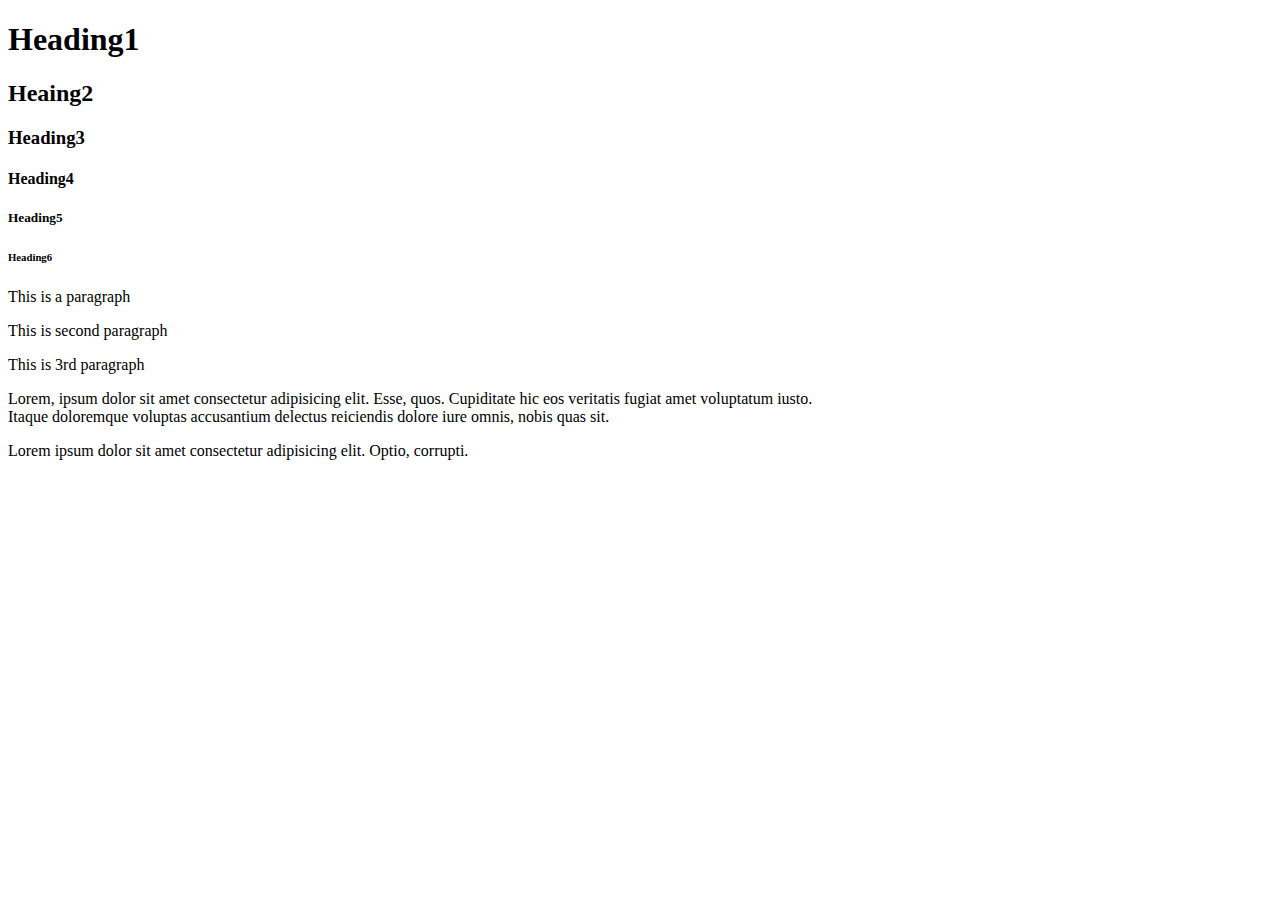
<file: html totorial/index.html>
<!DOCTYPE html>
<html lang="en">
<head>
    <meta charset="UTF-8">
    <meta name="viewport" content="width=device-width, initial-scale=1.0">
    <title>This is my First HTML Website</title>
</head>
<body>
    <h1>Heading1</h1>
    <h2>Heaing2</h2>
    <h3>Heading3</h3>
    <h4>Heading4</h4>
    <h5>Heading5</h5>
    <h6>Heading6</h6>

    <p>This is a paragraph</p>
    <p>This is second paragraph</p>
    <p>This is 3rd paragraph</p>
    <p>Lorem, ipsum dolor sit amet consectetur adipisicing elit. Esse, quos. Cupiditate hic eos veritatis fugiat amet voluptatum iusto. <br> Itaque doloremque voluptas accusantium delectus reiciendis dolore iure omnis, nobis quas sit.</p>
    <p>Lorem ipsum dolor sit amet consectetur adipisicing elit. Optio, corrupti.</p>
</body>
</html>
</file>
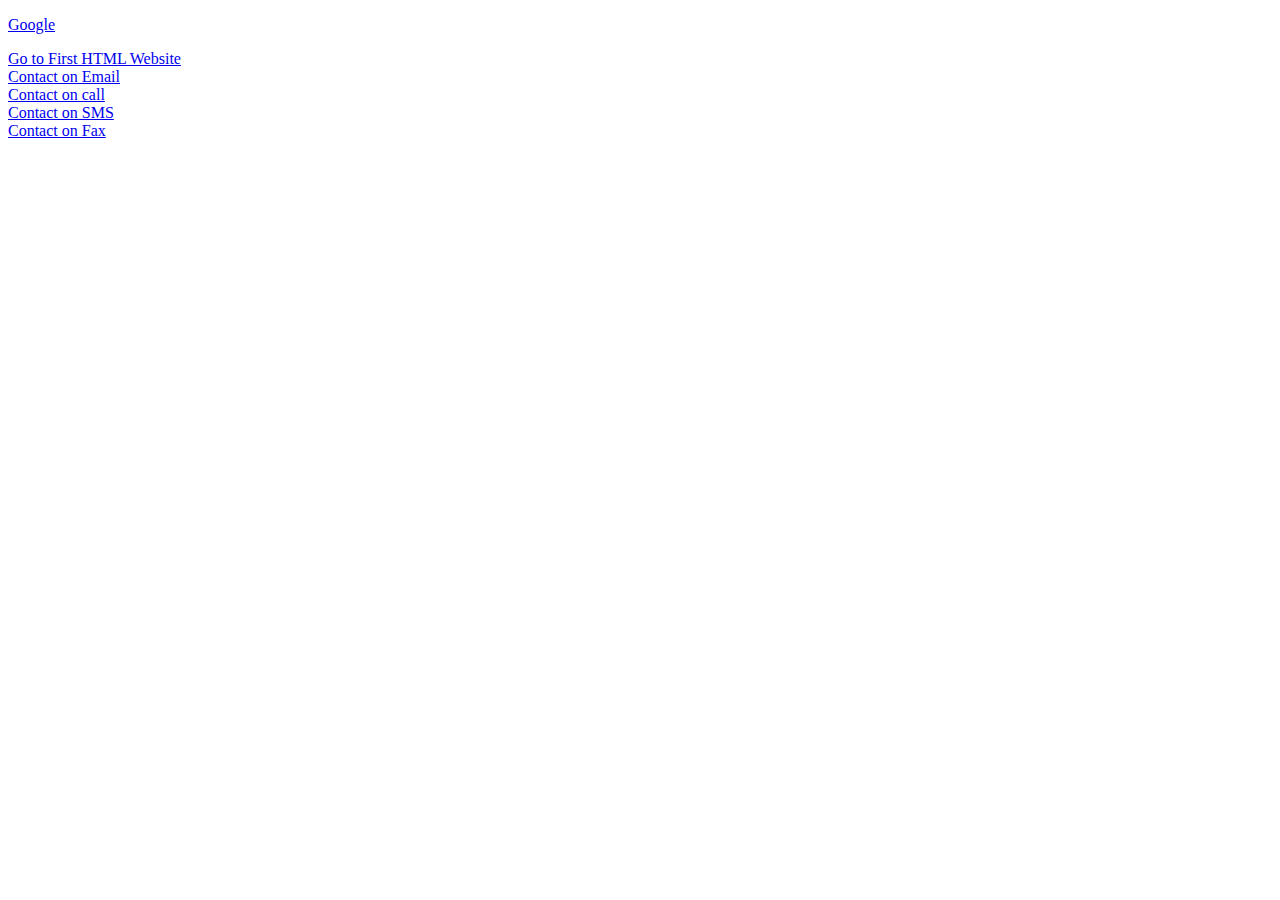
<file: html totorial/anchor_tag.html>
<!DOCTYPE html>
<html lang="en">
<head>
    <meta charset="UTF-8">
    <meta name="viewport" content="width=device-width, initial-scale=1.0">
    <title>Anchor Tags and Attributes</title>
</head>
<body>
    <p><a href="https://www.google.com">Google</a></p>
    <a href="index.html" target="_blank">Go to First HTML Website</a>
    <br>
    <a href="mailto:info@example.com">Contact on Email</a>
    <br>
    <a href="tel:+919898989898">Contact on call</a>
    <br>
    <a href="SMS:+919898989898">Contact on SMS</a>
    <br>
    <a href="Fax:+919898989898">Contact on Fax</a>
</body>
</html>
</file>
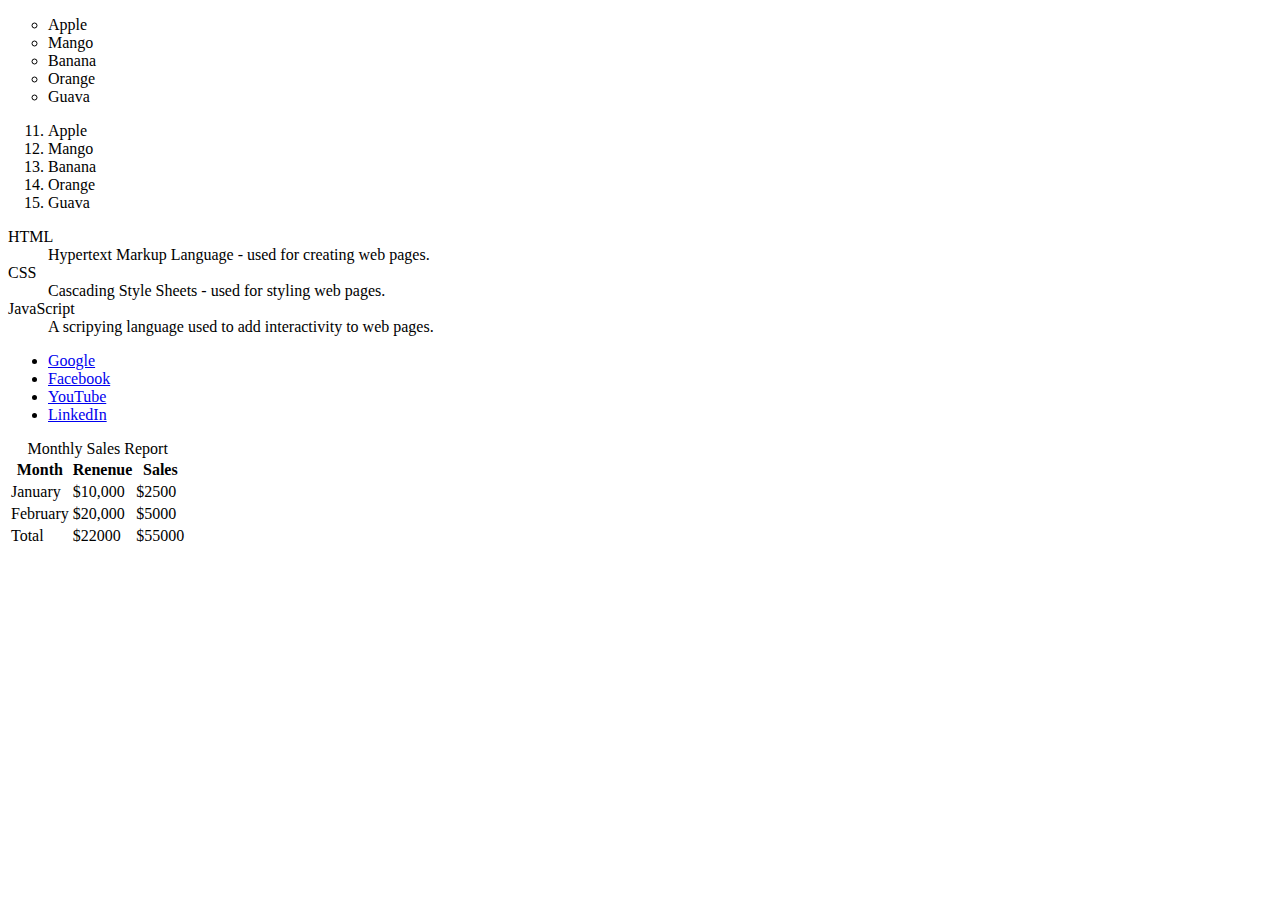
<file: html totorial/list.html>
<!DOCTYPE html>
<html lang="en">
<head>
    <meta charset="UTF-8">
    <meta name="viewport" content="width=device-width, initial-scale=1.0">
    <title>Document</title>
</head>
<body>
  <ul type="circle">
    <li>Apple</li>
    <li>Mango</li>
    <li>Banana</li>
    <li>Orange</li>
    <li>Guava</li>
  </ul> 
  <ol start="11">
    <li>Apple</li>
    <li>Mango</li>
    <li>Banana</li>
    <li>Orange</li>
    <li>Guava</li>
  </ol> 
  <dl>
     <dt>HTML</dt>
     <dd>Hypertext Markup Language - used for creating web pages.</dd>
     <dt>CSS</dt>
     <dd>Cascading Style Sheets - used for styling web pages.</dd>
     <dt>JavaScript</dt>
     <dd>A scripying language used to add interactivity to web pages.</dd>
  </dl>
  <ul>
    
      <li><a href="https://www.google.com">Google</a></li>
      <li> <a href="https://www.facebook.com">Facebook</a></li>
      <li><a href="https://www.youtube.com">YouTube</a></li> 
      <li> <a href="https://www.linkedin.com">LinkedIn</a></li>
    </ul>
    <table>
        <caption>Monthly Sales Report</caption>
        <thead>
            <tr>
                <th>Month</th>
                <th>Renenue</th>
                <th>Sales</th>
            </tr>
        </thead>
        <tbody>
         <tr>
            <td>January</td>
            <td>$10,000</td>
            <td>$2500</td>
        </tr>
        <tr>
            <td>February</td>
            <td>$20,000</td>
            <td>$5000</td>
        </tr>
    </tbody>
    <tfoot>
        <tr>
            <td>Total</td>
            <td>$22000</td>
            <td>$55000</td>
        </tr>
    </tfoot>
    </table>
</body>
</html>
</file>
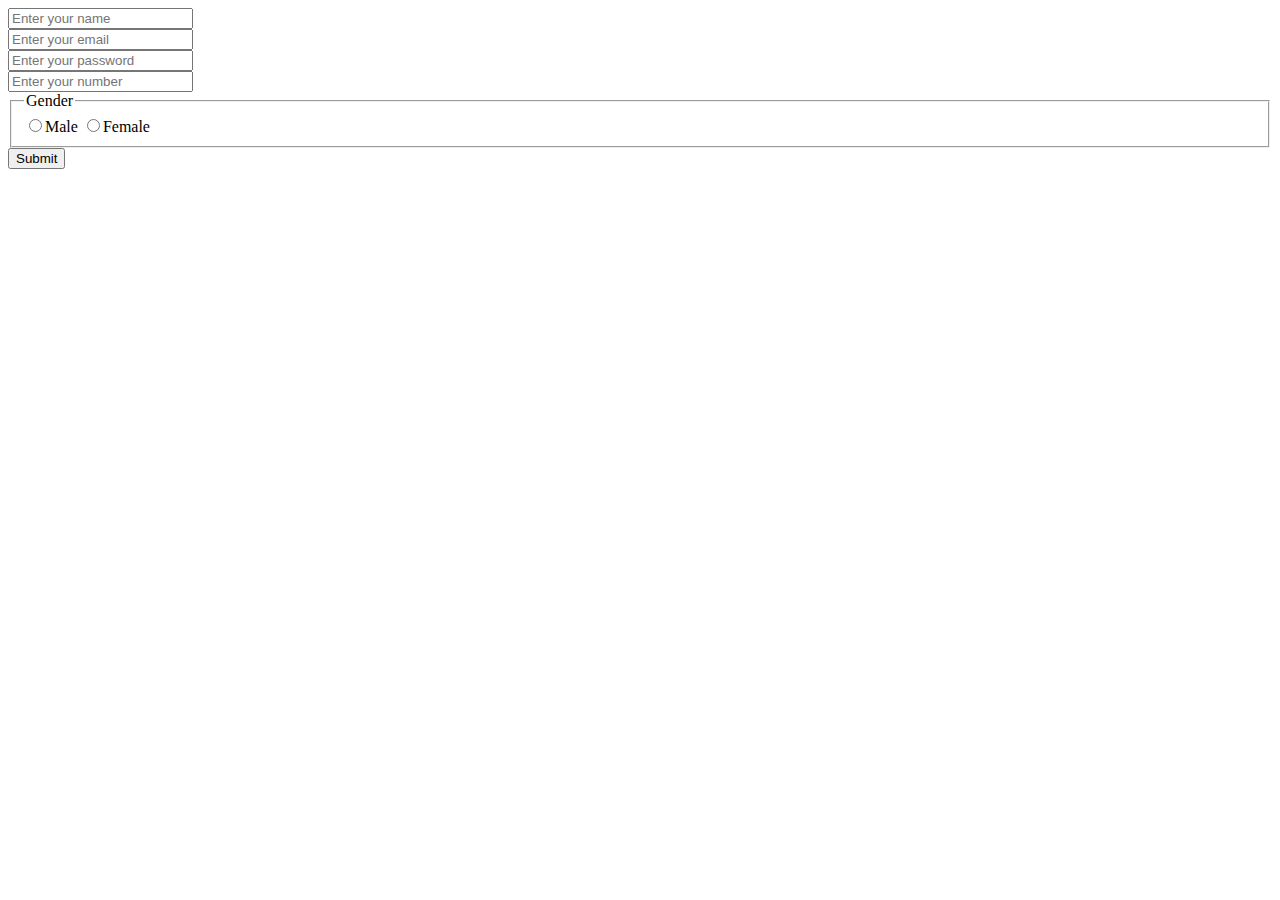
<file: html tutorial/form.html>
<!DOCTYPE html>
<html lang="en">
<head>
    <meta charset="UTF-8">
    <meta name="viewport" content="width=device-width, initial-scale=1.0">
    <title>HTML Form</title>
</head>
<body>
    <form action="process.php">
        <label for="username">
            <input type="text" id="username" placeholder="Enter your name">
        </label>
        <br>
        <label for="useremail">
            <input type="email" id="useremail" placeholder="Enter your email">
        </label>
        <br>
        <label for="password">
            <input type="password" id="password" placeholder="Enter your password">
        </label>
        <br>
        <label for="number">
            <input type="number" id="number" placeholder="Enter your number">
        </label>
        <br>
        <fieldset>
            <legend>Gender</legend>
            <input type="radio" name="gender" value="male">Male
            <input type="radio" name="gender" value="female">Female
        </fieldset>
        <button type="submit">Submit</button>
    </form>
</body>
</html>
</file>
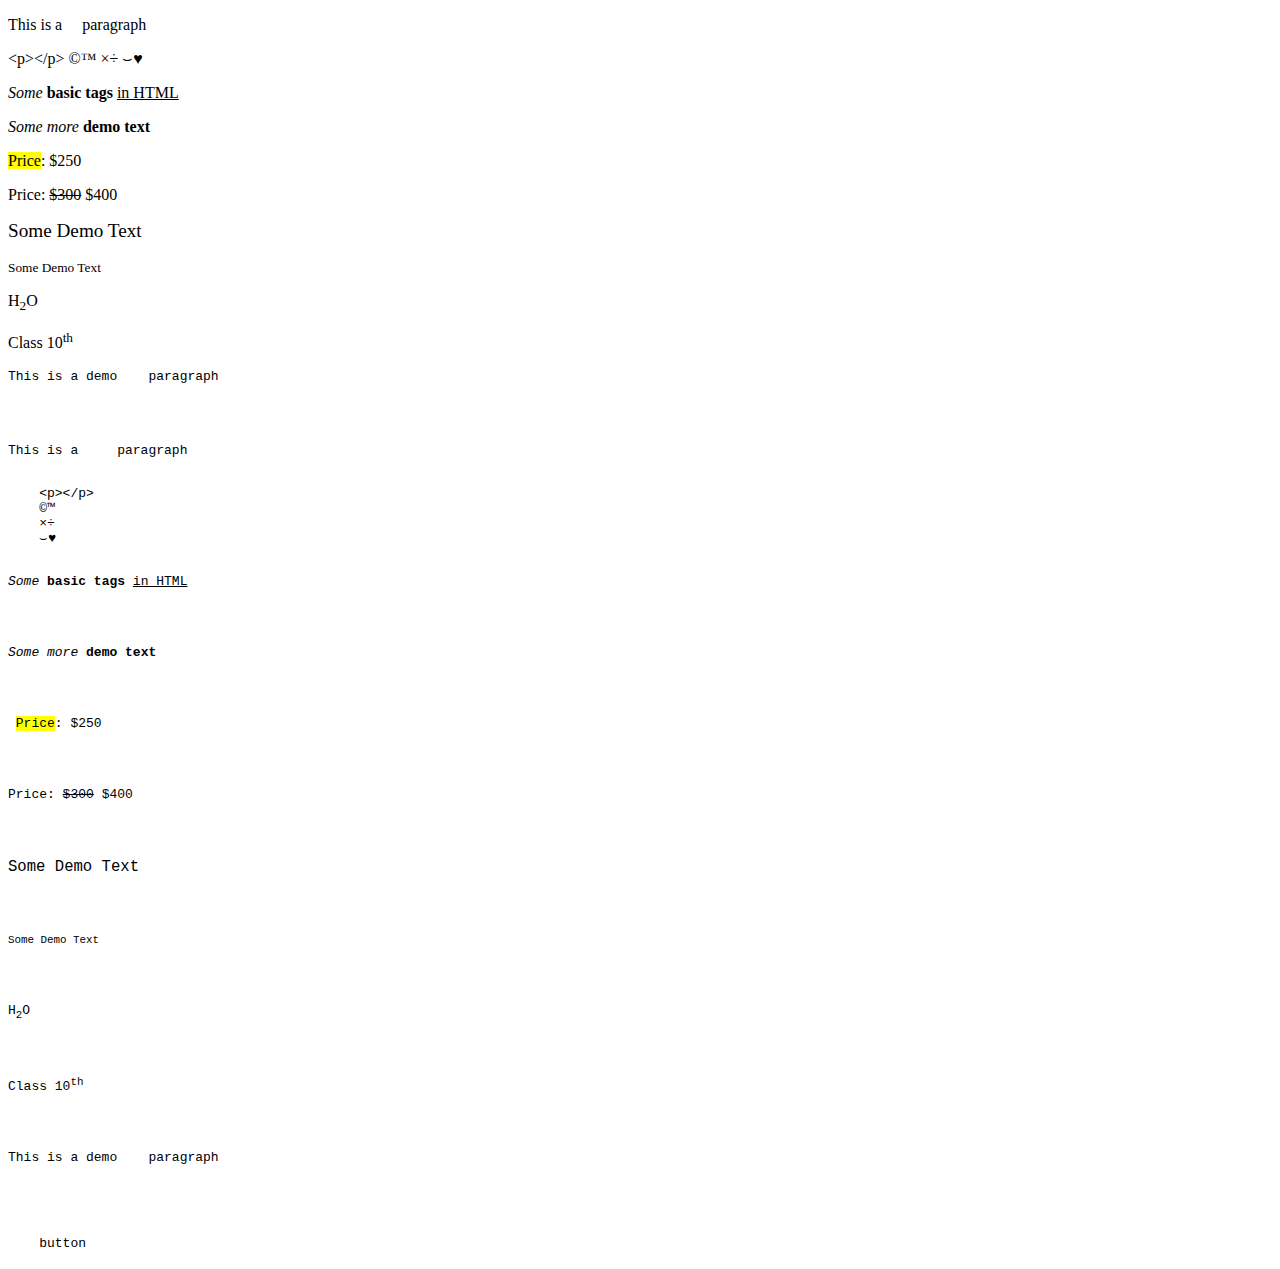
<file: html tutorial/html_entities.html>
<!DOCTYPE html>
<html lang="en">
<head>
    <meta charset="UTF-8">
    <meta name="viewport" content="width=device-width, initial-scale=1.0">
    <title>HTML Entities</title>
</head>
<body>
    <p>This is a &nbsp;&nbsp;&nbsp; paragraph</p>
    &lt;p&gt;&lt;/p&gt;
    &copy;&trade;
    &times;&divide;
    &smile;&hearts;
    <p><i>Some</i> <b>basic tags</b> <u>in HTML</u></p>
    <p><em>Some more</em> <strong>demo text</strong></p>
    <p> <mark>Price</mark>: $250</p>
    <p>Price: <s>$300</s> $400</p>
    <p><big>Some Demo Text</big></p>
    <p><small>Some Demo Text</small></p>
    <p>H<sub>2</sub>O</p>
    <P>Class 10<sup>th</sup></P>
    <p><pre>This is a demo    paragraph</pre> </p>
<pre>
    <code>
        <p>This is a &nbsp;&nbsp;&nbsp; paragraph</p>
    &lt;p&gt;&lt;/p&gt;
    &copy;&trade;
    &times;&divide;
    &smile;&hearts;
    <p><i>Some</i> <b>basic tags</b> <u>in HTML</u></p>
    <p><em>Some more</em> <strong>demo text</strong></p>
    <p> <mark>Price</mark>: $250</p>
    <p>Price: <s>$300</s> $400</p>
    <p><big>Some Demo Text</big></p>
    <p><small>Some Demo Text</small></p>
    <p>H<sub>2</sub>O</p>
    <P>Class 10<sup>th</sup></P>
    <p><pre>This is a demo    paragraph</pre> </p>
    </code>
    <code>button</code>
</pre>
<p><!--Lorem ipsum dolor, sit amet consectetur adipisicing elit. Sint autem quaerat voluptas voluptatibus eveniet quisquam quos sunt obcaecati earum accusantium ullam tempore velit voluptatum eaque, adipisci nisi itaque placeat vero?--></p>
</body>
</html>
</file>
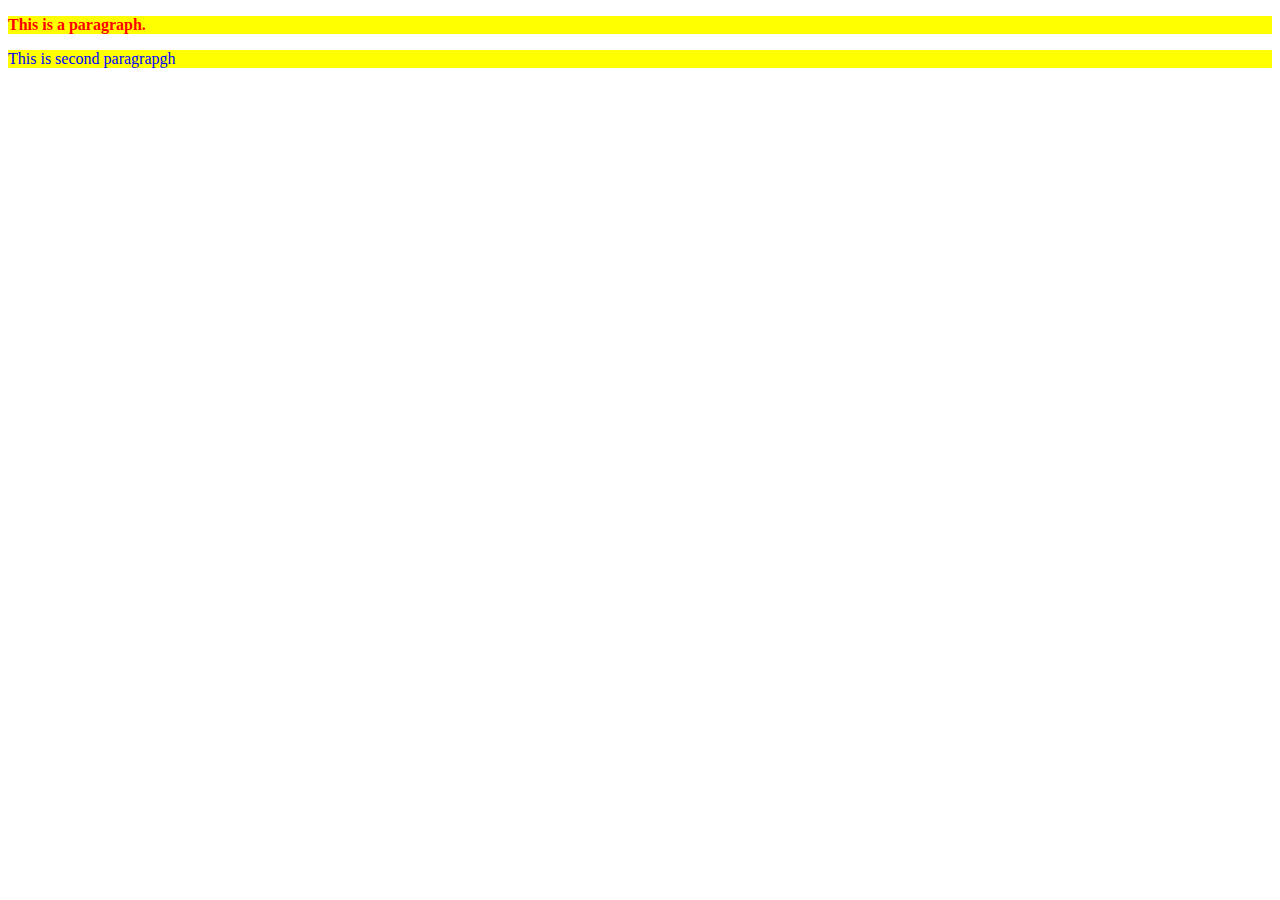
<file: html tutorial/id_and_class.html>
<!DOCTYPE html>
<html lang="en">
<head>
    <meta charset="UTF-8">
    <meta name="viewport" content="width=device-width, initial-scale=1.0">
    <title>Id and Classes in HTML</title>
</head>
<style>
    .extraClass{
        background-color: yellow;
    }
    #para{
        color: red;
    }
    #para2{
        color: blue;
    }
    .text-bold{
        font-weight: bold;
    }
</style>
<body>
    <p id="para" class="extraClass text-bold">This is a paragraph.</p>
    <p id="para2" class="extraClass">This is second paragrapgh</p>
</body>
</html>
</file>
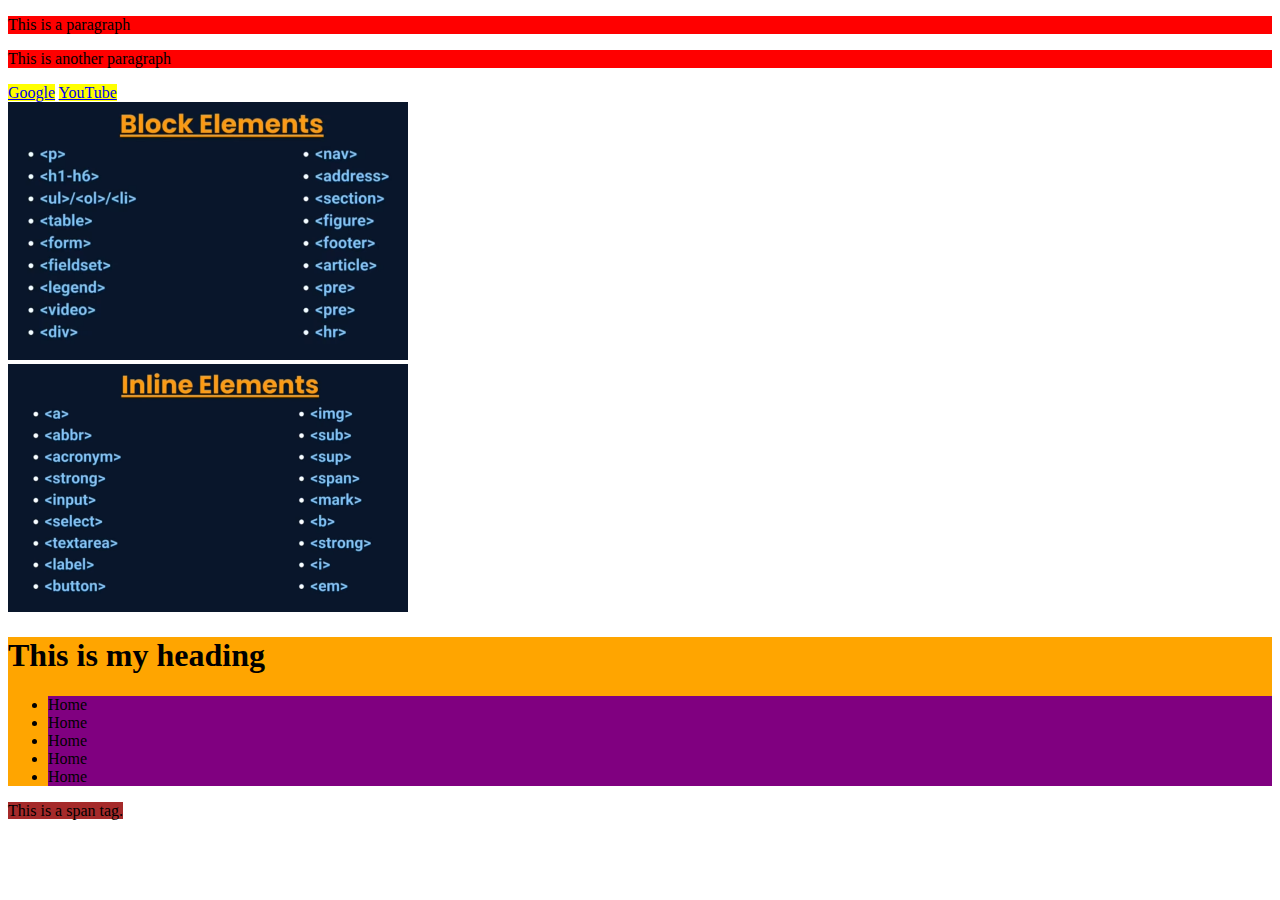
<file: html tutorial/inline_block_elements.html>
<!DOCTYPE html>
<html lang="en">
<head>
    <meta charset="UTF-8">
    <meta name="viewport" content="width=device-width, initial-scale=1.0">
    <title>Inline & Block Elements HTML</title>
</head>
<style>
    p{
        background-color: red;
    }
    a{
        background-color: yellow;
    }
    li{
        background-color: purple;
    }
    div{
        background-color: orange;
    }
    span{
        background-color: brown;
    }
</style>
<body>
    <p>This is a paragraph</p>
    <p>This is another paragraph</p>
    <a href="https://www.google.com">Google</a>
    <a href="https://www.youtube.com">YouTube</a>
    <br>
    <img src="../Screenshot (282).png" alt="" width="400">
    <br>
    <img src="../Screenshot (283).png" alt="" width="400">
    <div>
        <h1>This is my heading</h1>
        <ul>
        <li>Home</li>
        <li>Home</li>
        <li>Home</li>
        <li>Home</li>
        <li>Home</li>
        </ul>
    </div>
    <span>This is a span tag.</span>
</body>
</html>
</file>
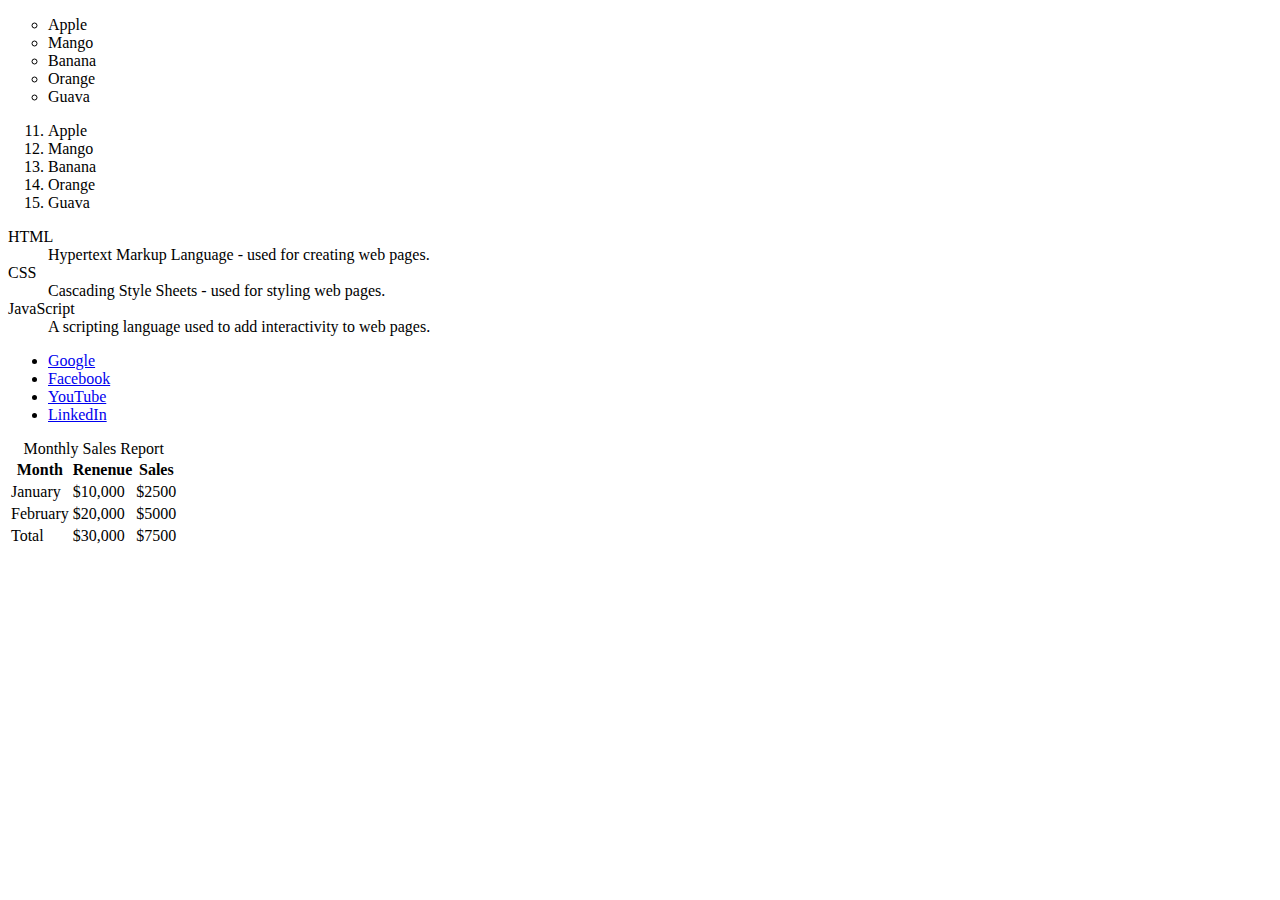
<file: html tutorial/list.html>
<!DOCTYPE html>
<html lang="en">
<head>
    <meta charset="UTF-8">
    <meta name="viewport" content="width=device-width, initial-scale=1.0">
    <title>Document</title>
</head>
<body>
  <ul type="circle">
    <li>Apple</li>
    <li>Mango</li>
    <li>Banana</li>
    <li>Orange</li>
    <li>Guava</li>
  </ul> 
  <ol start="11">
    <li>Apple</li>
    <li>Mango</li>
    <li>Banana</li>
    <li>Orange</li>
    <li>Guava</li>
  </ol> 
  <dl>
     <dt>HTML</dt>
     <dd>Hypertext Markup Language - used for creating web pages.</dd>
     <dt>CSS</dt>
     <dd>Cascading Style Sheets - used for styling web pages.</dd>
     <dt>JavaScript</dt>
     <dd>A scripting language used to add interactivity to web pages.</dd>
  </dl>
  <ul>
    
      <li><a href="https://www.google.com">Google</a></li>
      <li> <a href="https://www.facebook.com">Facebook</a></li>
      <li><a href="https://www.youtube.com">YouTube</a></li> 
      <li> <a href="https://www.linkedin.com">LinkedIn</a></li>
    </ul>
    <table>
        <caption>Monthly Sales Report</caption>
        <thead>
            <tr>
                <th>Month</th>
                <th>Renenue</th>
                <th>Sales</th>
            </tr>
        </thead>
        <tbody>
         <tr>
            <td>January</td>
            <td>$10,000</td>
            <td>$2500</td>
        </tr>
        <tr>
            <td>February</td>
            <td>$20,000</td>
            <td>$5000</td>
        </tr>
    </tbody>
    <tfoot>
        <tr>
            <td>Total</td>
            <td>$30,000</td>
            <td>$7500</td>
        </tr>
    </tfoot>
    </table>
</body>
</html>
</file>
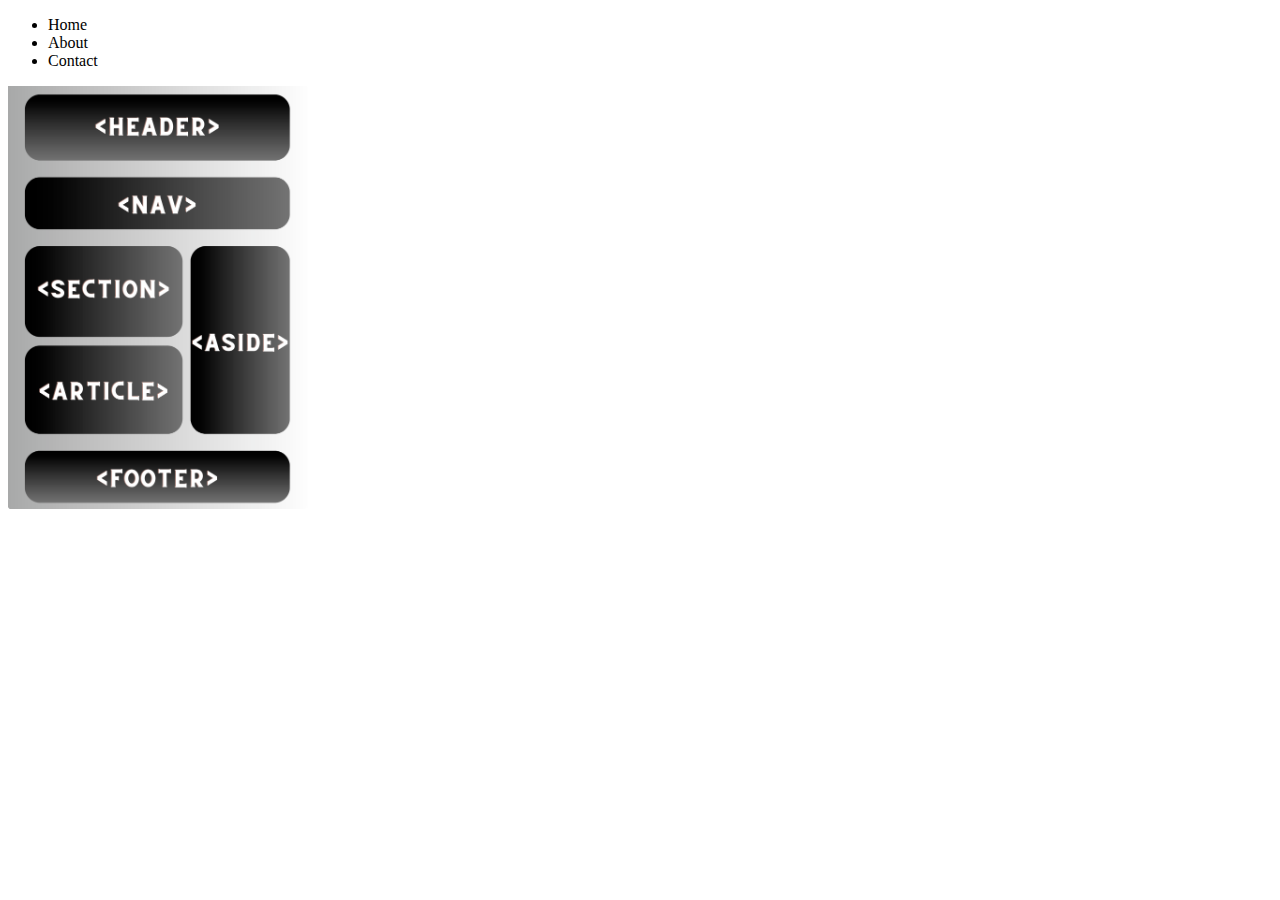
<file: html tutorial/semantic_tags.html>
<!DOCTYPE html>
<html lang="en">
<head>
    <meta charset="UTF-8">
    <meta name="viewport" content="width=device-width, initial-scale=1.0">
    <title>Semantic Tags in HTML</title>
</head>
<body>
    <header>
        <nav>
            <ul>
                <li>Home</li>
                <li>About</li>
                <li>Contact</li>
            </ul>
        </nav>
    </header>
    <main>
        <section>
          <img src="../Types-of-Html-semantic-tags-e1682414918948.png" alt="" width="300">
        </section>
    </main>
    <footer>
        <a href=""></a>
    </footer>
</body>
</html>
</file>
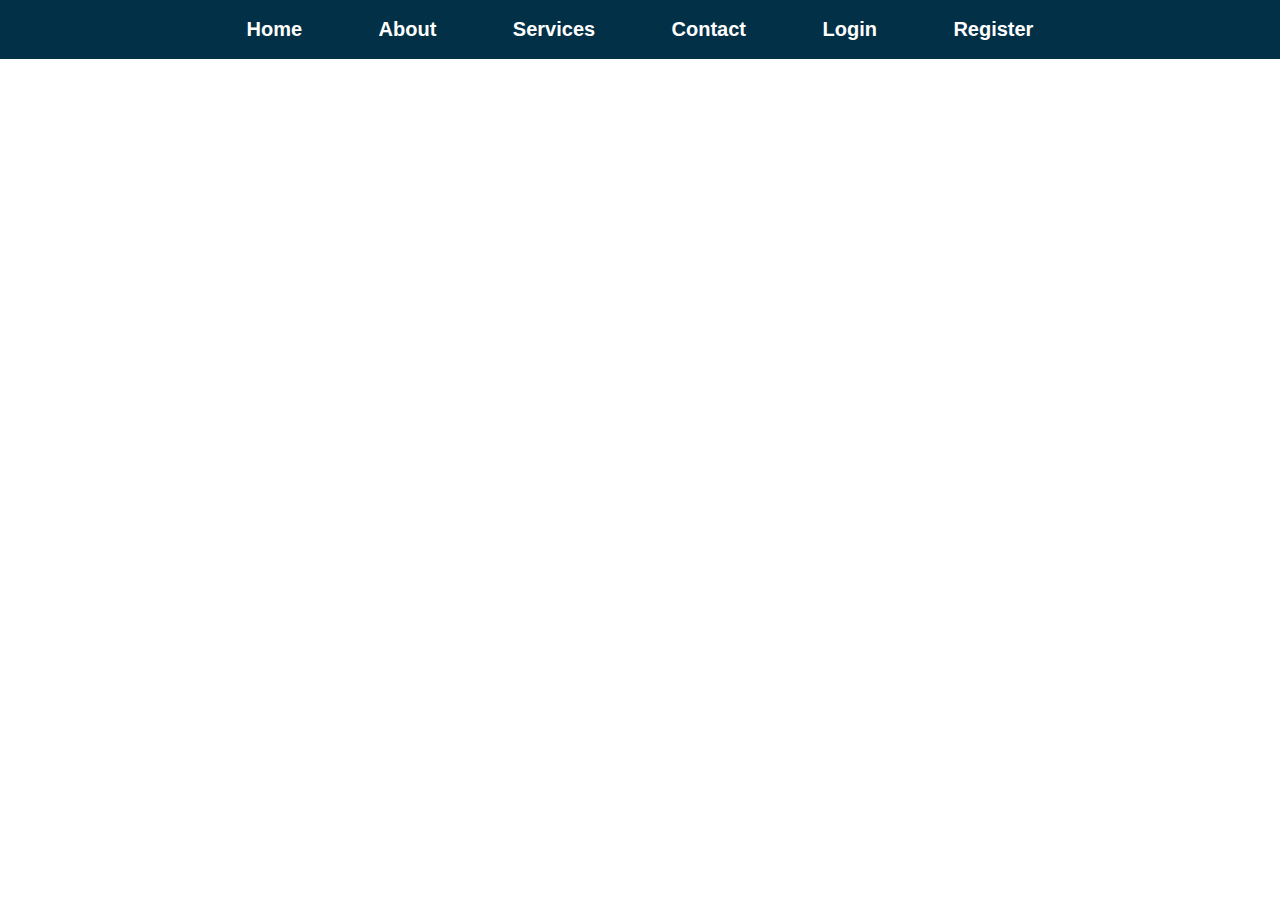
<file: css tutorial/Challenge1/challenge.html>
<!DOCTYPE html>
<html lang="en">
<head>
    <meta charset="UTF-8">
    <meta name="viewport" content="width=device-width, initial-scale=1.0">
    <title>Challenge #1</title>
    <link rel="stylesheet" href="challenge1.css">
</head>
<body>
    <div class="navbar">
        <ul class="navlist">
            <li><a href="">Home</a></li>
            <li><a href="">About</a></li>
            <li><a href="">Services</a></li>
            <li><a href="">Contact</a></li>
            <li><a href="">Login</a></li>
            <li><a href="">Register</a></li>
        </ul>
    </div>
</body>
</html>
</file>
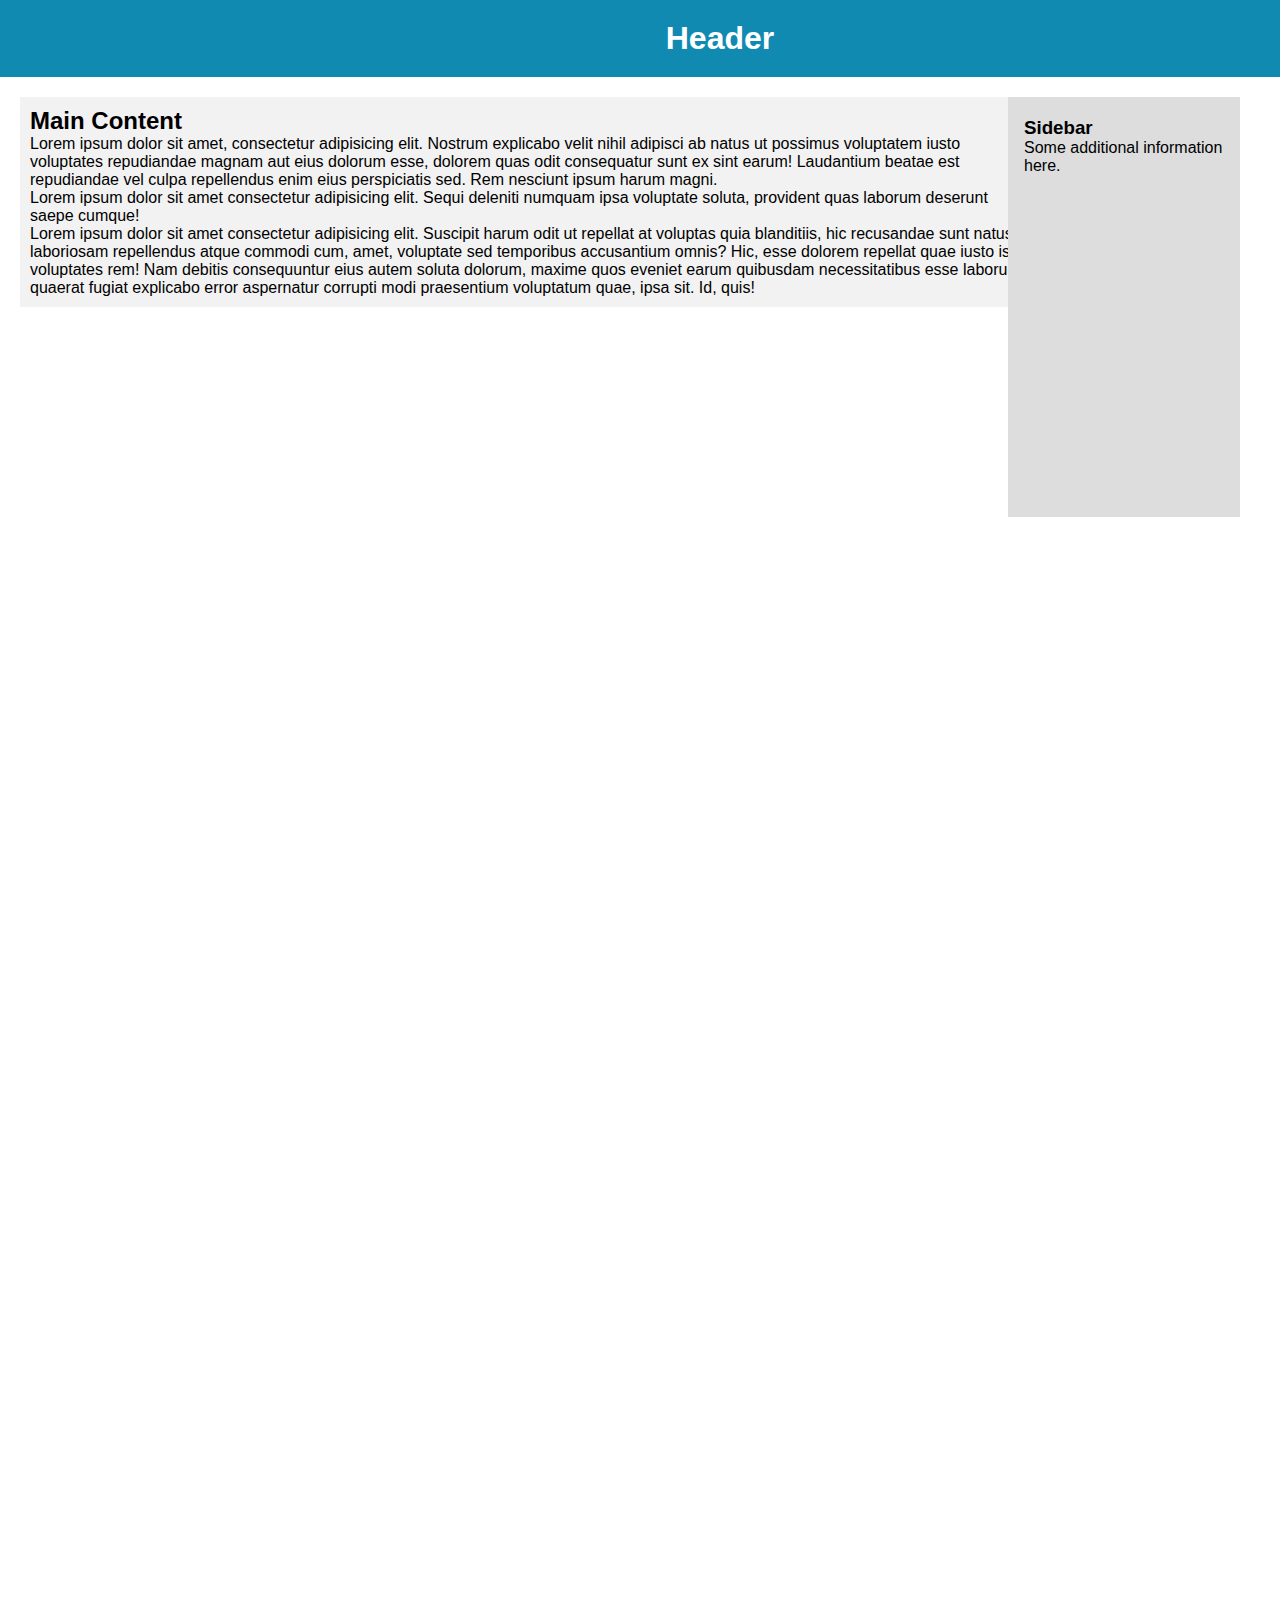
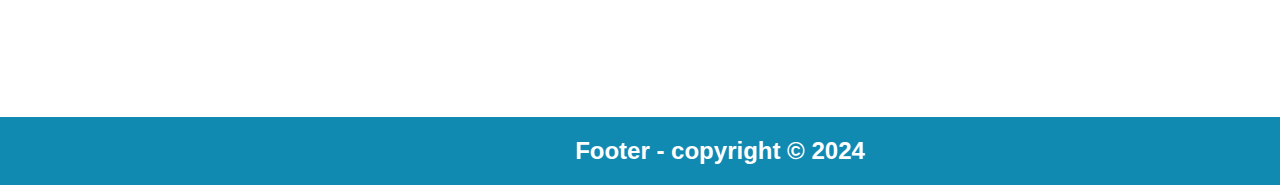
<file: css tutorial/Challenge2/challenge2.html>
<!DOCTYPE html>
<html lang="en">
<head>
    <meta charset="UTF-8">
    <meta name="viewport" content="width=device-width, initial-scale=1.0">
    <title>Challenge #02</title>
    <link rel="stylesheet" href="challenge2.css">
</head>
<body>
    <header>
        <h1>Header</h1>
    </header>
    <main>
        <section class="content">
            <h2>Main Content</h2>
            <p>Lorem ipsum dolor sit amet, consectetur adipisicing elit. Nostrum explicabo velit nihil adipisci ab natus ut possimus voluptatem iusto voluptates repudiandae magnam aut eius dolorum esse, dolorem quas odit consequatur sunt ex sint earum! Laudantium beatae est repudiandae vel culpa repellendus enim eius perspiciatis sed. Rem nesciunt ipsum harum magni.</p>
            <p>Lorem ipsum dolor sit amet consectetur adipisicing elit. Sequi deleniti numquam ipsa voluptate soluta, provident quas laborum deserunt saepe cumque!</p>
            <p>Lorem ipsum dolor sit amet consectetur adipisicing elit. Suscipit harum odit ut repellat at voluptas quia blanditiis, hic recusandae sunt natus laboriosam repellendus atque commodi cum, amet, voluptate sed temporibus accusantium omnis? Hic, esse dolorem repellat quae iusto iste voluptates rem! Nam debitis consequuntur eius autem soluta dolorum, maxime quos eveniet earum quibusdam necessitatibus esse laborum quaerat fugiat explicabo error aspernatur corrupti modi praesentium voluptatum quae, ipsa sit. Id, quis!</p>
        </section>
        <aside class="sidebar">
            <h3>Sidebar</h3>
            <p>Some additional information here.</p>
        </aside>
        </main>
        <footer>
            <p>Footer - copyright &copy; 2024</p>
        </footer>
</body>
</html>
</file>
<file: css tutorial/Challenge1/challenge1.css>
*{
    margin: 0;
    padding: 0;
}

body{
    font-family: Arial, Helvetica, sans-serif;
}

.navbar{
    background-color: #023047;
    padding: 12px 0;
}
.navlist{
    text-align: center;
}
.navlist li{
    list-style-type: none;
    padding: 6px;
    display: inline-block;
    margin: 0 30px;
}

.navlist li a{
    color: #ffffff;
    text-decoration: none;
    font-size: 20px;
    font-weight: 900;
}
</file>
<file: css tutorial/Challenge2/challenge2.css>
*{
    margin: 0;
    padding: 0;
}

body{
    font-family: Arial, Helvetica, sans-serif;
}

header, footer{
    background-color: #118ab2;
    color: #ffffff;
    text-align: center;
    padding: 20px;
    width: 1400px;
}

footer p{
    font-size: 24px;
    font-weight: 800;
}

main{
    position: relative;
    padding: 20px;
    height: 1600px;
}

header {
    position: sticky;
    top: 0;
    z-index: 1;
}

main .content{
    background-color: #f2f2f2;
    padding: 10px;
    width: 1000px;
}

.sidebar{
    position: absolute;
    top: 0;
    right: 40px;
    padding-inline: 16px;
    padding-top: 20px;
    width: 200px;
    height: 400px;
    background-color: #ddd;
    margin-top: 20px;
}
</file>
